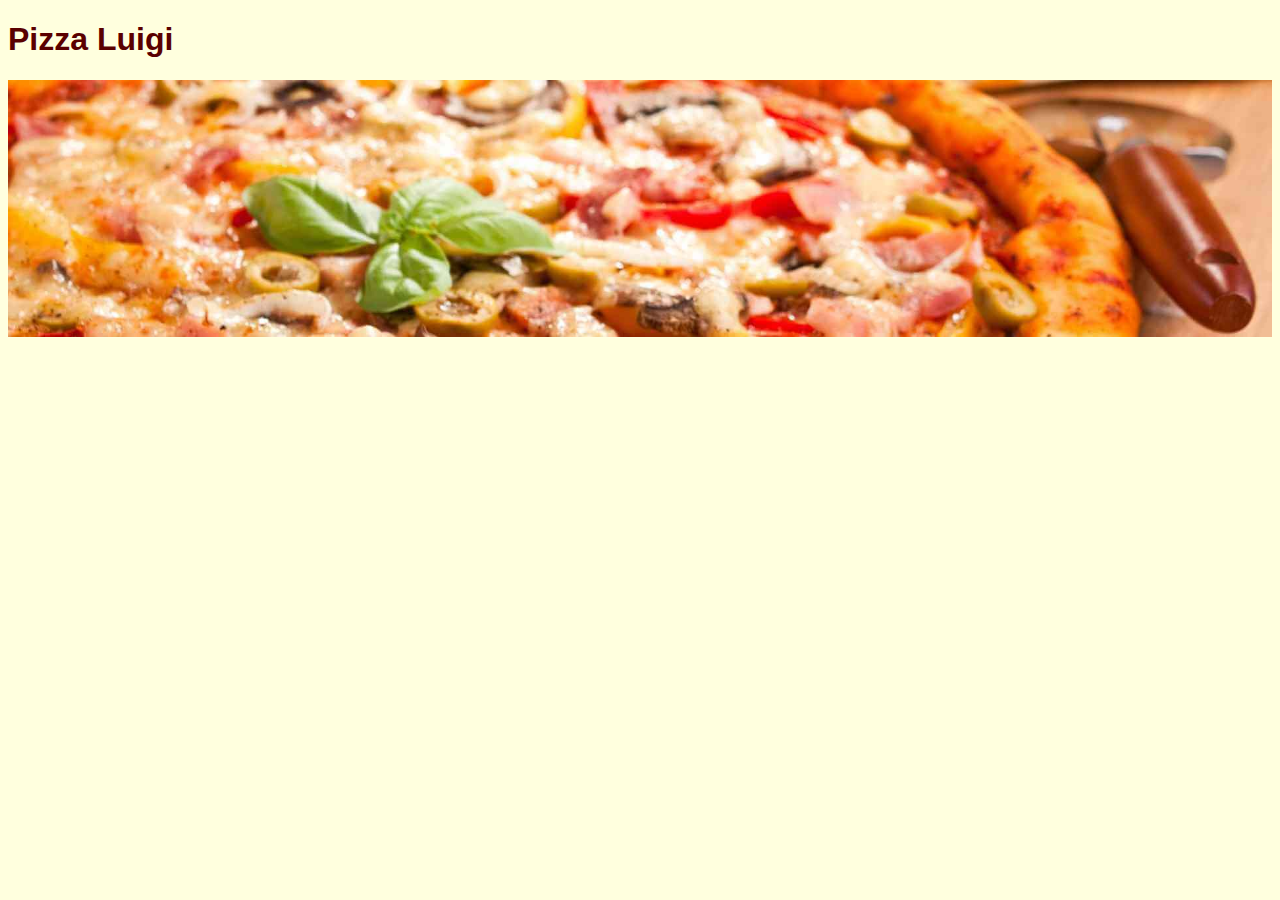
<file: src/main/resources/static/Index.html>
<!doctype html>
<html lang="nl">
<head>
    <title>Pizza Luigi</title>
    <link rel="icon" href="images/luigi.ico" type="image/x-icon">
    <link rel="stylesheet" href="css/luigi.css">
</head>
<body>
<h1>Pizza Luigi</h1>
<img src="images/luigi.jpg" alt="pizza" class="fullwidth">
</body>
</html>
</file>
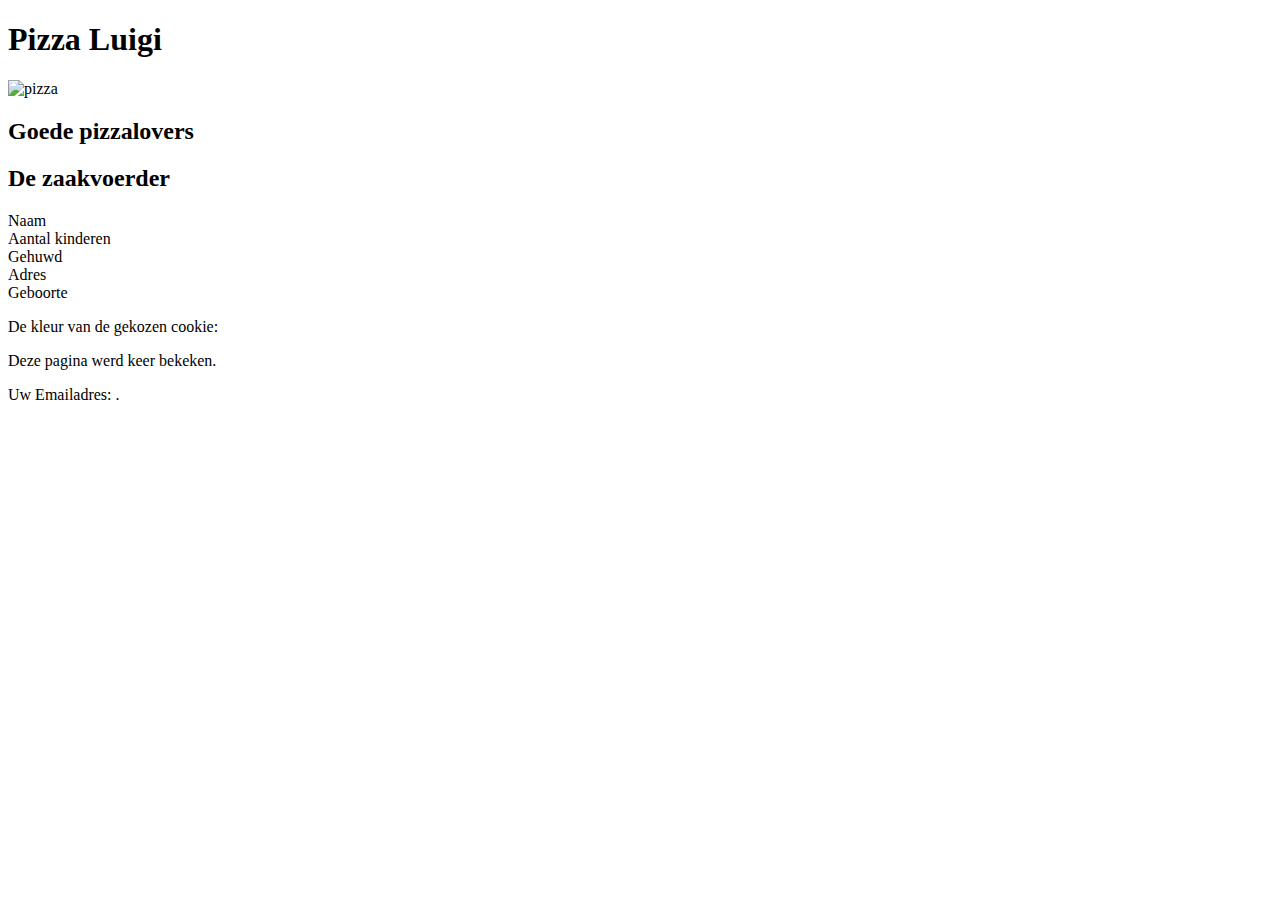
<file: src/main/resources/templates/index.html>
<!doctype html>
<html lang="nl" xmlns:th="http://www.thymeleaf.org">
<head th:replace="fragmenten::head(title='Pizza Luigi')"></head>
<body>
<h1>Pizza Luigi</h1>
<nav th:replace="fragmenten::menu"></nav>
<img th:src="@{/images/luigi.jpg}" alt="pizza" class="fullwidth">
<h2>Goede <span th:text="${boodschap}"></span> pizzalovers</h2>
<h2>De zaakvoerder</h2>
<dl th:object="${zaakvoerder}">
    <dt>Naam</dt>
    <dd th:text="*{naam}"></dd>
    <dt>Aantal kinderen</dt>
    <dd th:text="*{aantalKinderen}"></dd>
    <dt>Gehuwd</dt>
    <dd th:text="*{gehuwd} ? 'Ja' : 'Nee'"></dd>
    <dt>Adres</dt>
    <dd th:object="${zaakvoerder.adres}"
        th:text="|*{straat} *{huisNr} *{postcode} *{gemeente}|"></dd>
    <dt>Geboorte</dt>
    <dd th:text="*{{geboorte}}"></dd>
</dl>

<!--De kleur die we doorgaven via de controller kan nu hier aangesproken worden-->
<p>De kleur van de gekozen cookie: <span th:text="${kleur}"></span></p>

<!--Aanroepen van de controller via de attribuutnaam, methode of waarde wordt getoond-->
<p>Deze pagina werd <span th:text="${aantalKeerBekeken}"></span> keer bekeken.</p>

<p>Uw Emailadres: <span th:text="${identificatie.emailAdres}"></span>.</p>
</body>
<!--De Controller en de thymeleaf pagina werken samen bij het verwerken van browser requests-->
</html>
</file>
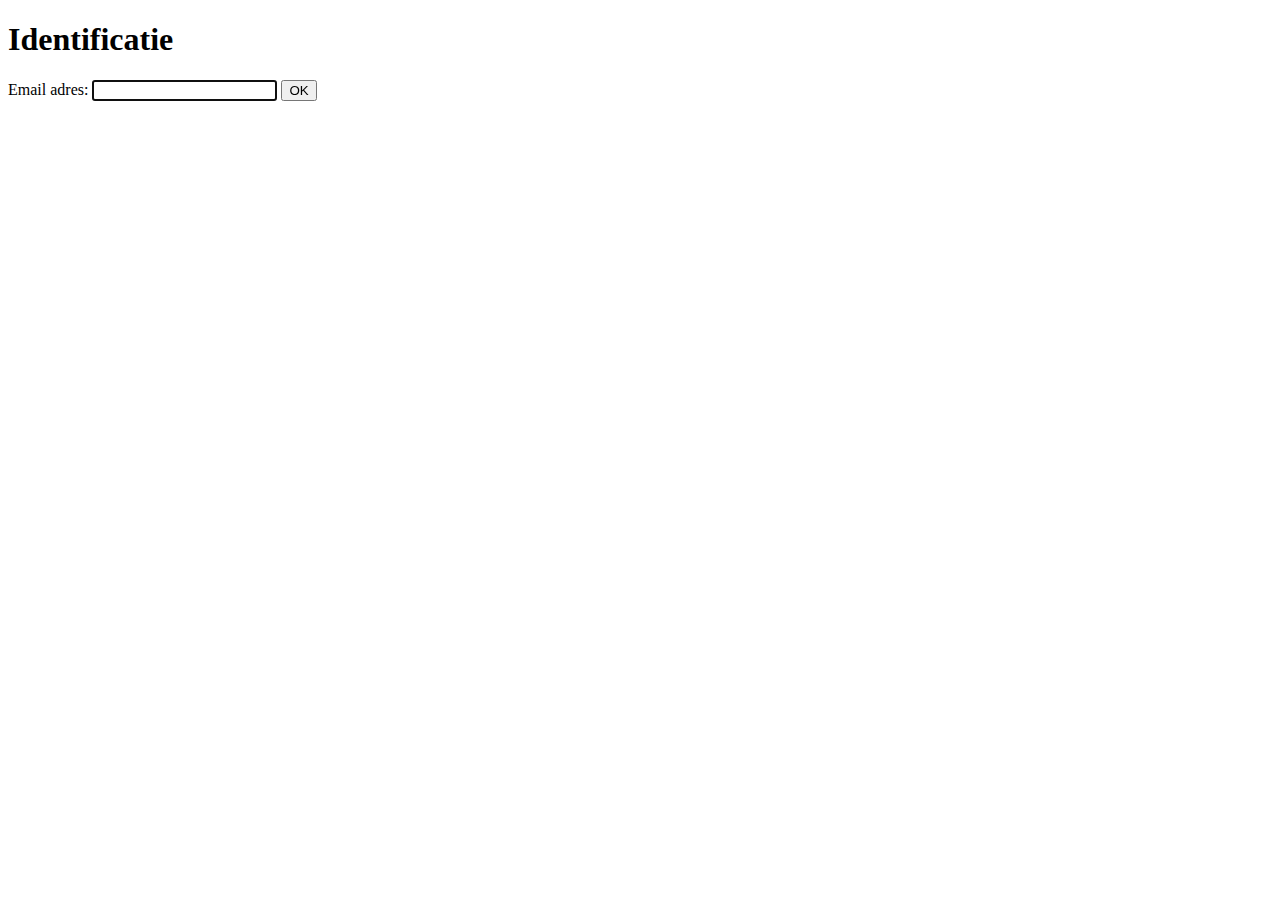
<file: src/main/resources/templates/identificatie.html>
<!doctype html>
<html lang="nl" xmlns:th="http://www.thymeleaf.org">
<head th:replace="fragmenten::head(title='Identificatie')"></head>
<body>
<nav th:replace="fragmenten::menu"></nav>
<h1>Identificatie</h1>
<form th:object="${identificatie}" method="post" th:action="@{/identificatie}">
    <label>Email adres:<span th:errors="*{emailAdres}"></span>
        <input th:field="*{emailAdres}" autofocus required type="email"></label>
    <input type="submit" value="OK">
</form>
<script th:src="@{/js/preventDoubleSubmit.js}"></script>
</body>
</html>
</file>
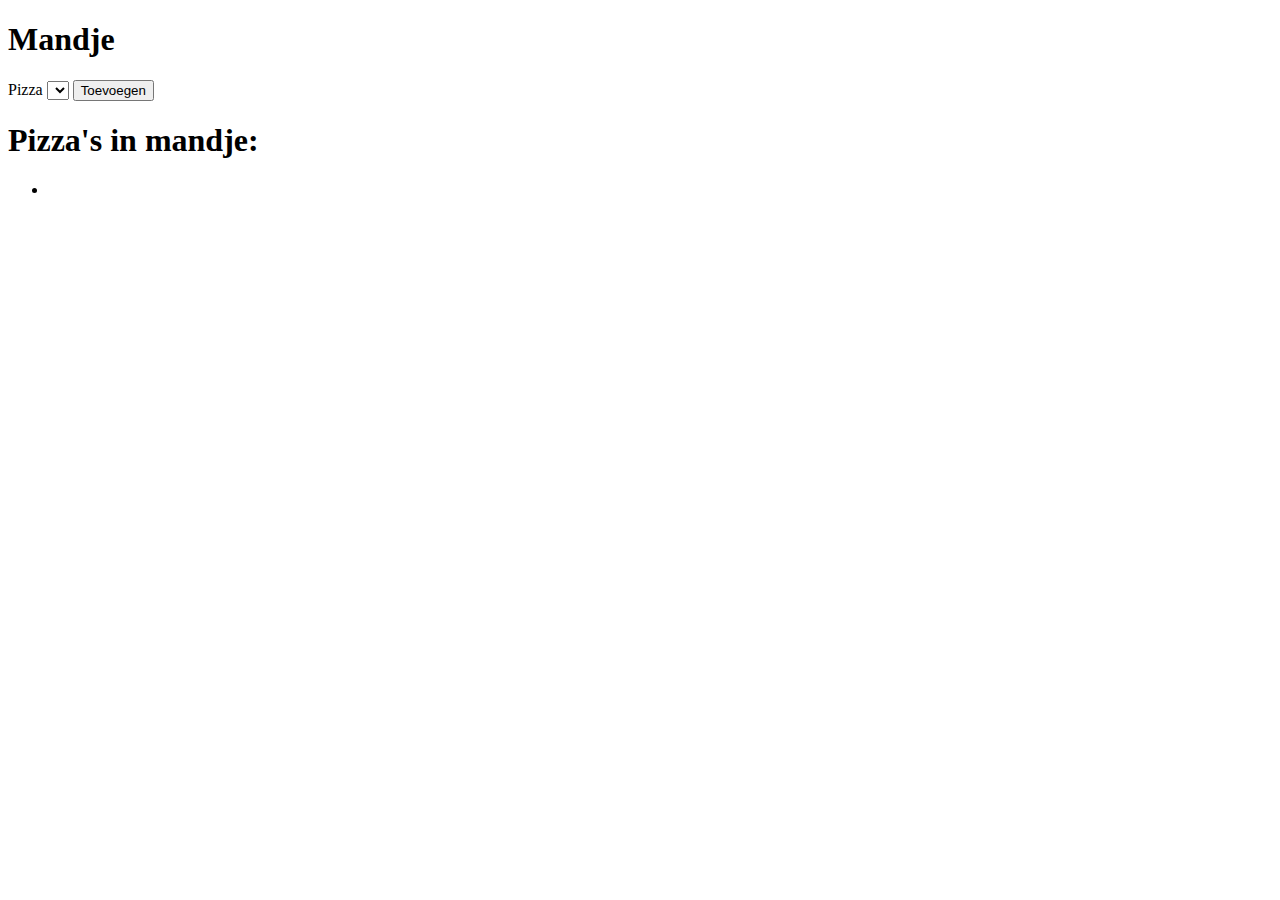
<file: src/main/resources/templates/mandje.html>
<!DOCTYPE html>
<html lang="nl" xmlns:th="http://www.thymeleaf.org">
<head th:replace="fragmenten::head(title='Mandje')"></head>

</head>
<body>
<nav th:replace="fragmenten::menu"></nav>
<h1>Mandje</h1>
<form method="post" th:action="@{/mandje}">
    <label>Pizza
        <select name="id">
            <option th:each="pizza:${allePizzas}" th:object="${pizza}" th:text="*{naam}" th:value="*{id}"></option>
        </select>

    </label>
    <input type="submit" value="Toevoegen">
</form>
<h1 th:if="${pizzasInMandje} != null">Pizza's in mandje:</h1>
<ul th:if="${pizzasInMandje} != null">
    <li th:each="pizza:${pizzasInMandje}" th:text="${pizza.naam}"></li>
</ul>
<script th:src="@{/js/preventDoubleSubmit.js}"></script>
</body>
</html>
</file>
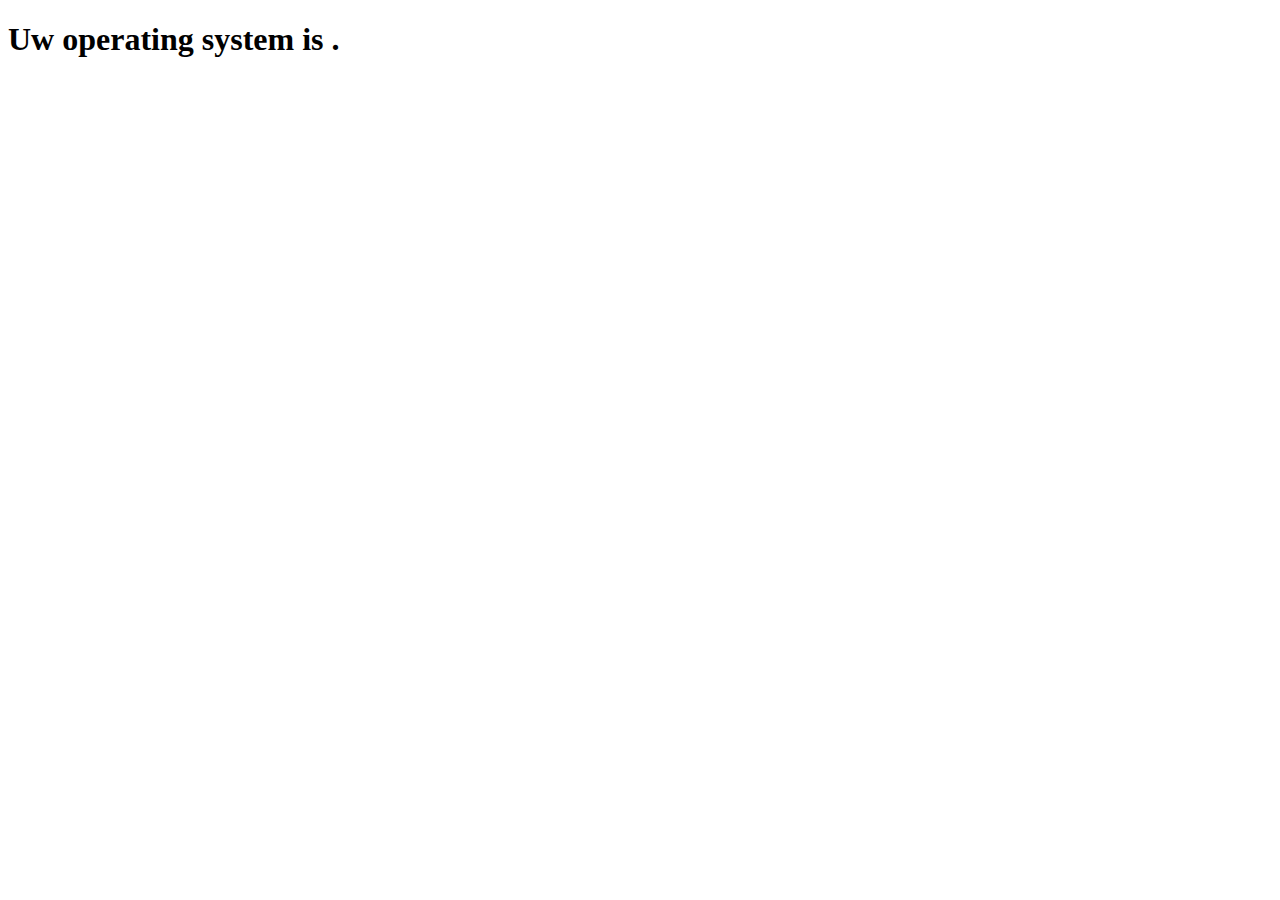
<file: src/main/resources/templates/os.html>
<!doctype html>
<html lang="nl" xmlns:th='http://www.thymeleaf.org'>
<head th:replace="fragmenten::head(title='Operating System')"></head>
<body>
<nav th:replace="fragmenten::menu"></nav>
<h1>Uw operating system is
<span th:text="${os} == null ? 'onbekend' : ${os}"></span>.</h1>



</body>
</html>
</file>
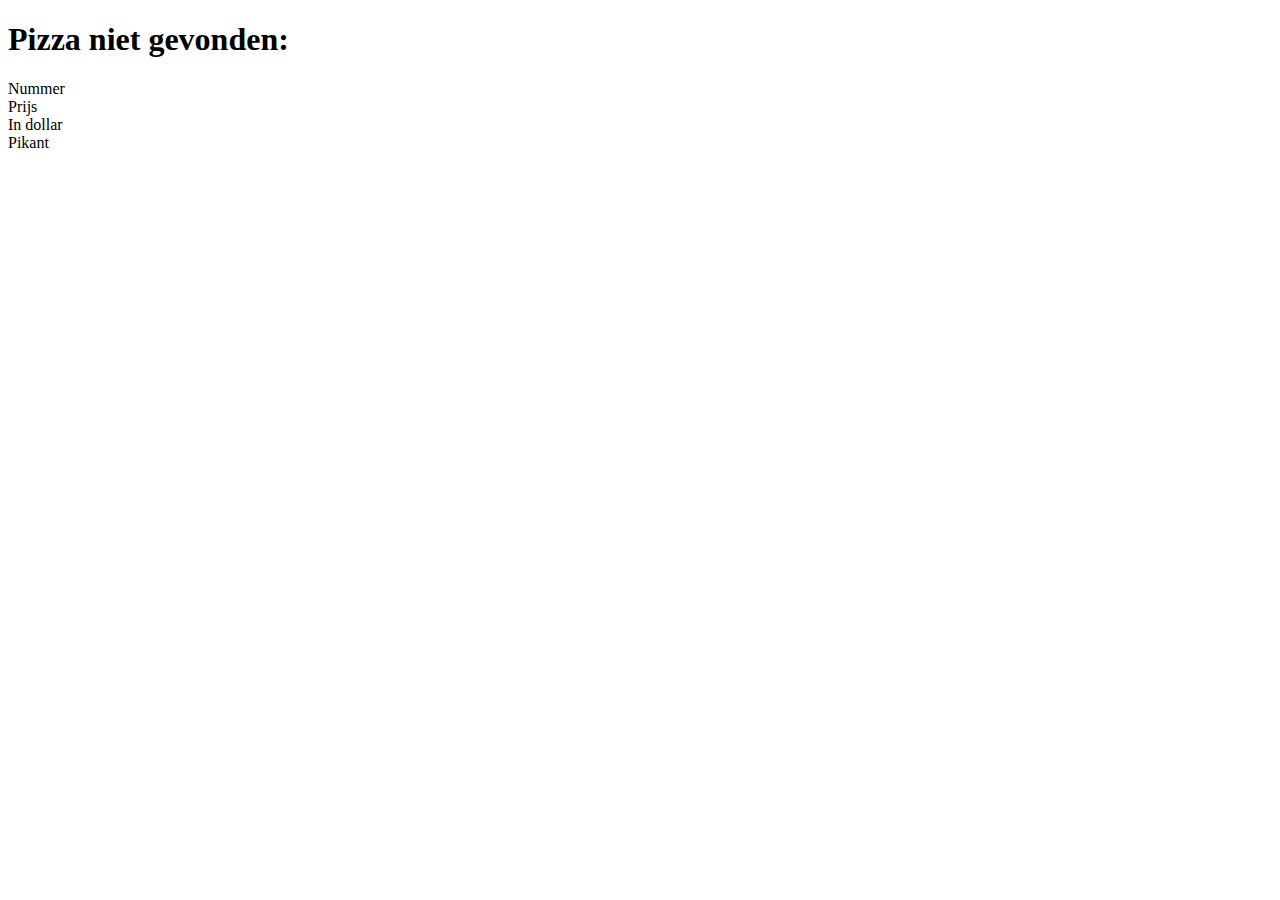
<file: src/main/resources/templates/pizza.html>
<!doctype html>
<html lang="nl" xmlns:th="http://www.thymeleaf.org">
<head th:replace="fragmenten::head(title = ${pizza} == null ? 'Pizza niet gevonden' : ${pizza.naam})"></head>
<body>
<nav th:replace="fragmenten::menu"></nav>
<h1 th:if="${pizza} == null">Pizza niet gevonden:
    <span th:text="${id}"></span>
</h1>
<div th:if="${pizza} != null" th:object="${pizza}">

    <h1 th:text="*{naam}"></h1>
    <dl>
        <dt>Nummer</dt>
        <dd th:text="*{id}"></dd>
        <dt>Prijs</dt>
        <dd th:text="|*{{prijs}} euro|"></dd>
        <dt>In dollar</dt>
        <dd th:text="${#numbers.formatDecimal(inDollar,1,2)}"></dd>
        <dt>Pikant</dt>
        <dd th:text="*{pikant} ? 'Ja' : 'Nee'"></dd>
    </dl>
</div>
</body>
</html>
</file>
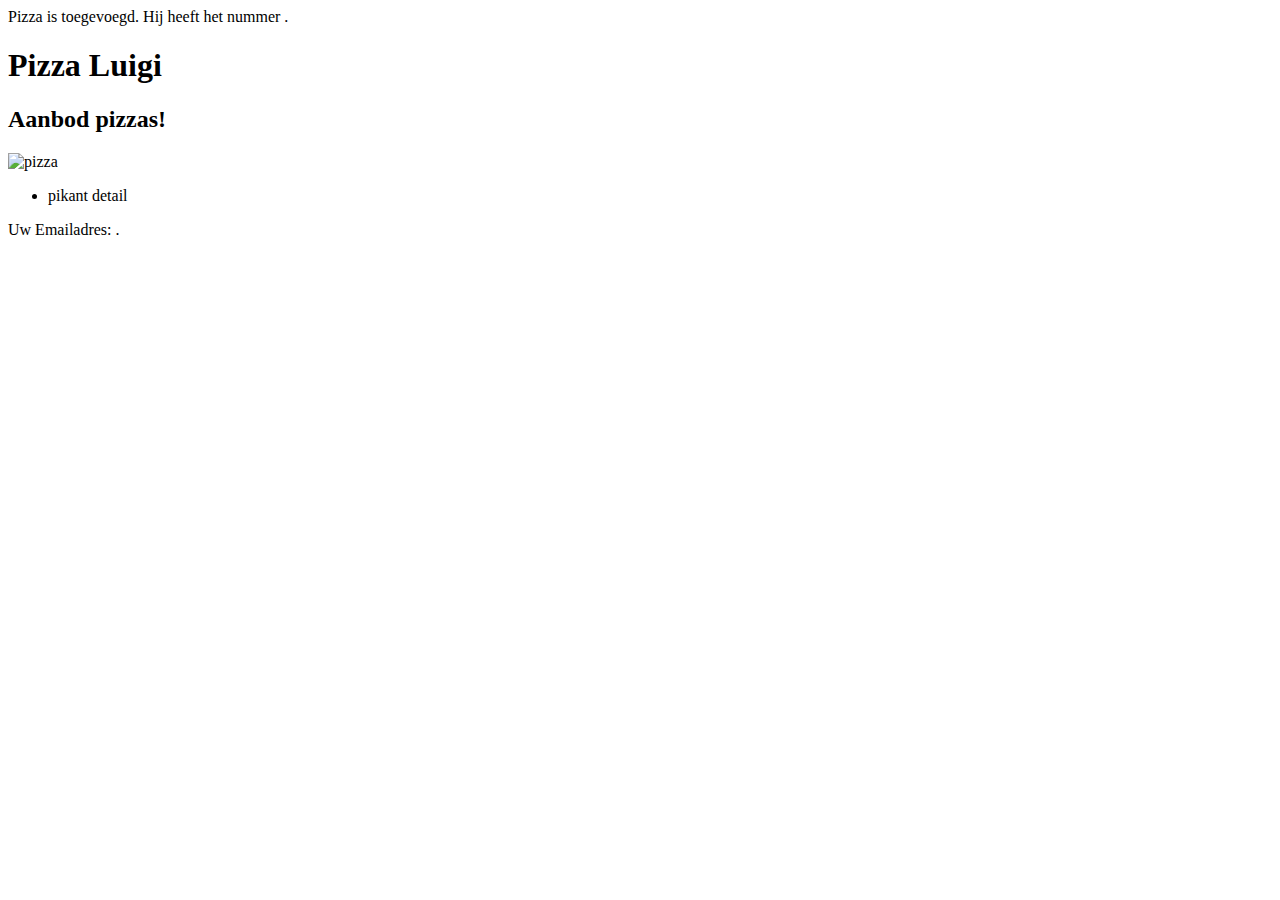
<file: src/main/resources/templates/pizzas.html>
<!DOCTYPE html>
<html lang="en" xmlns:th="http://www.thymeleaf.org">
<head th:replace="fragmenten::head(title='Pizza\'s')"></head>
<body>
<div th:if="${param.toegevoegd}!=null" class="boodschap">Pizza is toegevoegd.
    Hij heeft het nummer <span th:text="${param.toegevoegd}"></span>.</div>
<h1>Pizza Luigi</h1>
<nav th:replace="fragmenten::menu"></nav>
<h2>Aanbod pizzas!</h2>

<img th:src="@{/images/luigi.jpg}" alt="pizza" class="fullwidth">
<ul class="zebra">
    <li th:each="pizza:${pizzas}" th:object="${pizza}">
        <span th:text="|*{naam} EUR *{{prijs}}|"></span>
        <span th:if="*{pikant}"> pikant</span>
        <a th:href="@{/pizzas/{id}(id=*{id})}">detail</a>
    </li>
</ul>

<p>Uw Emailadres: <span th:text="${identificatie.emailAdres}"></span>.</p>

</body>
</html>
</file>
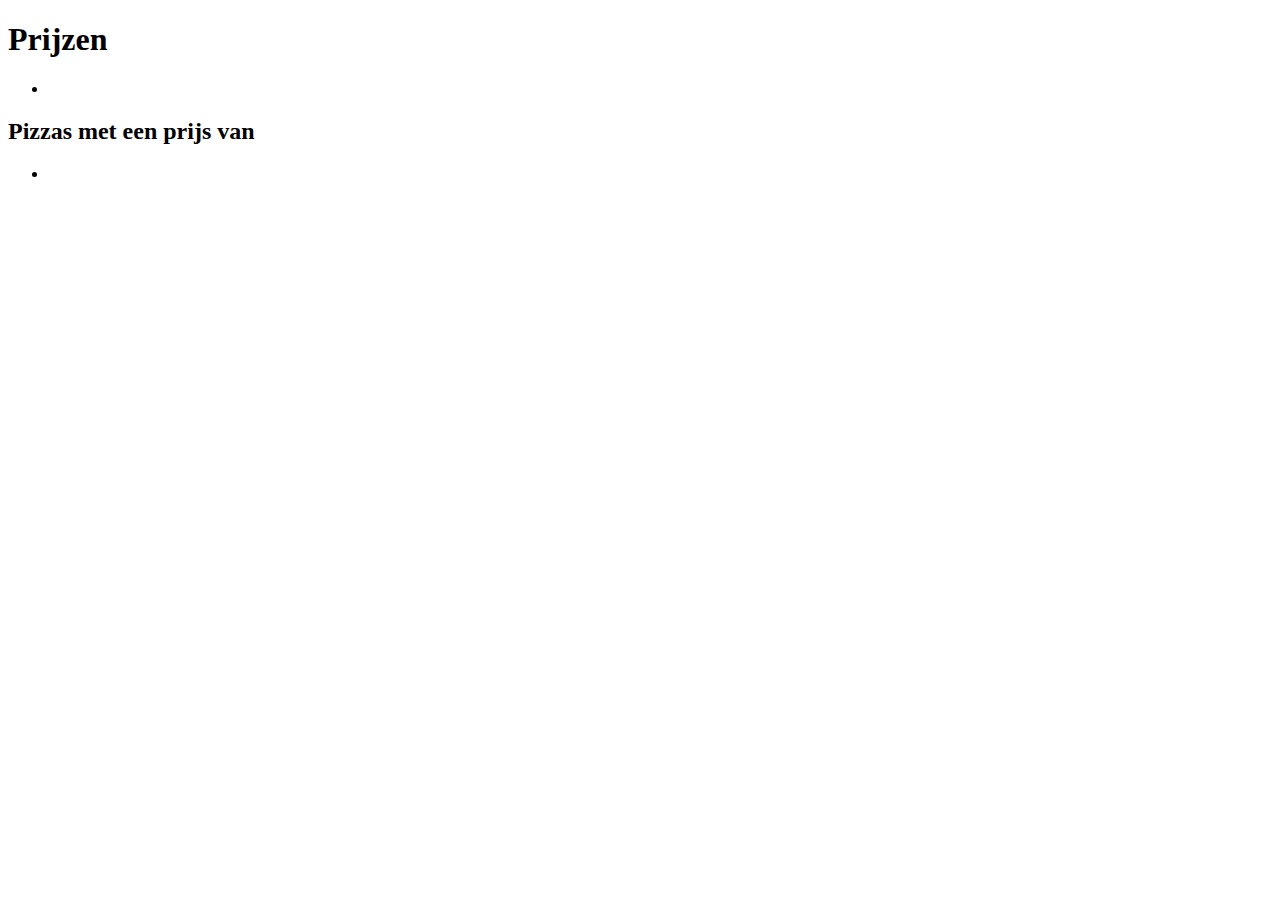
<file: src/main/resources/templates/prijzen.html>
<!doctype html>
<html lang="nl" xmlns:th="http://www.thymeleaf.org">
<head th:replace="fragmenten::head(title='Prijzen')"></head>
<body>
<nav th:replace="fragmenten::menu"></nav>
<h1>Prijzen</h1>
<ul>
    <li th:each="prijs:${prijzen}">
        <a th:href="@{/pizzas/prijzen/{prijs}(prijs=${prijs})}"
           th:text="${prijs}"></a>
    </li>
</ul>
<h2 th:if="${prijs} != null">Pizzas met een prijs van <span th:text="${prijs}"></span></h2>
<ul th:if="${pizzas} != null">
    <li th:each="pizza:${pizzas}" th:text="${pizza.naam}"></li>
</ul>
</body>
</html>
</file>
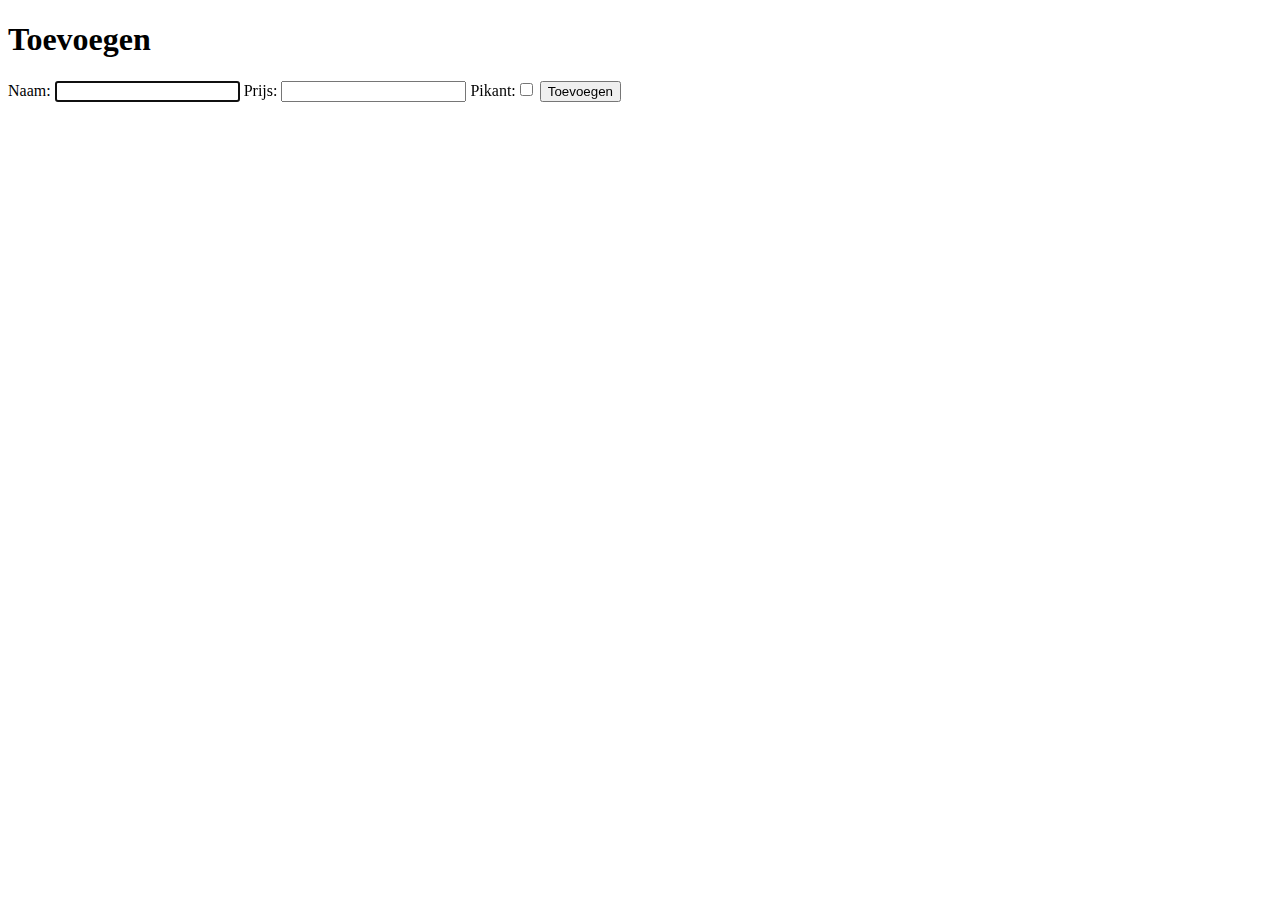
<file: src/main/resources/templates/toevoegen.html>
<!doctype html>
<html lang="nl" xmlns:th="http://www.thymeleaf.org">
<head th:replace="fragmenten::head(title='Toevoegen')"></head>
<body>
<nav th:replace="fragmenten::menu"></nav>
<h1>Toevoegen</h1>
<form th:object="${pizza}" method="post" th:action="@{/pizzas}">
    <label>Naam:<span th:errors="*{naam}"></span>
        <input th:field="*{naam}"  autofocus required></label>
    <label>Prijs:<span th:errors="*{prijs}"></span>
        <input th:field="*{prijs}" type="number" required min="0"></label>
    <label>Pikant:<input type="checkbox" th:field="*{pikant}"></label>
    <input type="hidden" name="id" value="0"/>
    <input type="submit" value="Toevoegen">
</form>
<script th:src="@{/js/preventDoubleSubmit.js}"></script>
</body>
</html>
</file>
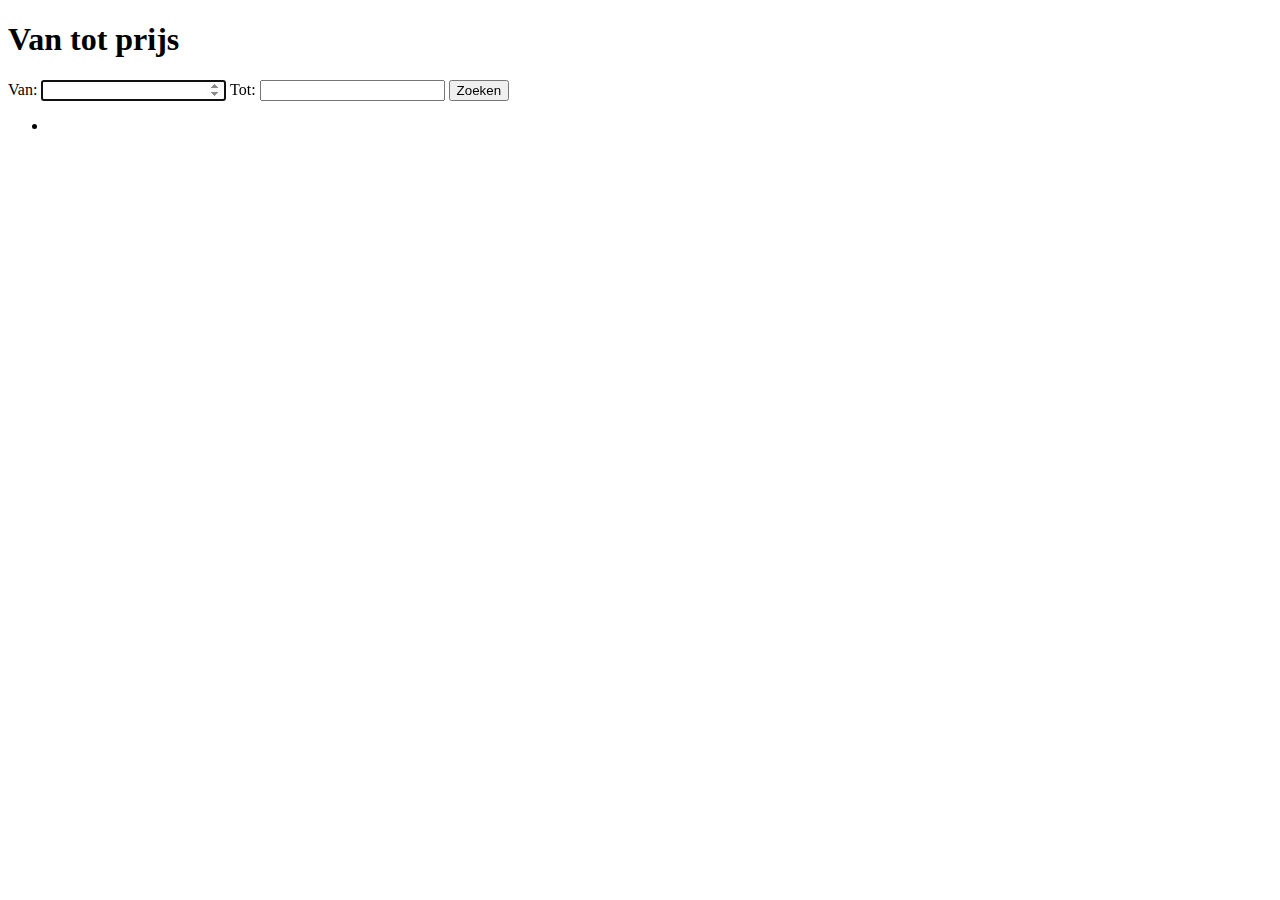
<file: src/main/resources/templates/vantotprijs.html>
<!doctype html>
<html lang="nl" xmlns:th="http://www.thymeleaf.org">
<head th:replace="fragmenten::head(title='Van tot prijs')"></head>
<body>
<nav th:replace="fragmenten::menu"></nav>
<h1>Van tot prijs</h1>
<form th:object="${vanTotPrijsForm}"
      method="get" th:action="@{/pizzas/vantotprijs}">
    <label>Van: <span th:errors="*{van}"></span><input th:field="*{van}" autofocus type="number" required min="0"></label>
    <label>Tot: <span th:errors="*{tot}"></span><input th:field="*{tot}" type="number" required min="0"></label>
    <input type="submit" value="Zoeken">
</form>
<ul th:if="${pizzas} != null">
    <li th:each="pizza:${pizzas}" th:object="${pizza}" th:text="|*{naam} EUR *{prijs}|"></li>

</ul>
</body>
</html>
</file>
<file: src/main/resources/static/css/luigi.css>
body {
	background-color: #FFFFDE;
	color: #5A0000;
	font-family: sans-serif;
}

.roze {
	background-color: LightPink;
}

.blauw {
	background-color: LightBlue;
}

.fullwidth {
	width: 100%;
}

dd,dt {
	margin-left: 0;
}

dt {
	margin-top: 0.5em;
}

dd {
	font-weight: bold;
}

label span, .fout {
	background-color: red;
	border-bottom-right-radius: 0.5em;
	border-top-left-radius: 0.5em;
	border-top-right-radius: 0.5em;
	box-shadow: 5px 5px #777777;
	margin-left: 0.5em;
	padding: 0.5em;
	color: white;
}

.boodschap {
	background-color: green;
	border-bottom-right-radius: 0.5em;
	border-top-left-radius: 0.5em;
	border-top-right-radius: 0.5em;
	box-shadow: 5px 5px #777777;
	margin-left: 0.5em;
	padding: 0.5em;
	color: white;
}

label span {
	margin-left: 0.5em;
}

label {
	cursor: pointer;
}

input {
	display: block;
	margin-top: 0.2em;
	margin-bottom: 1em;
	font-size: 1.1em;
}

input:focus,textarea:focus,select:focus {
	background-color: #FFFFD6
}

.zonderbolletjes {
	list-style: none;
}

input[type='checkbox'] {
	display: inline;
}

nav ul {
	background-color: red;
	padding: 0.4em 0;
}

nav li {
	display: inline;
}

nav li a {
	color: white;
	font-weight: bold;
	padding-left: 0.5em;
	text-decoration: none;
	vertical-align: middle;
}

nav li a:hover {
	color: #F7FFCC;
}

ul.zebra {
	list-style: none;
	padding: 0;
}

ul.zebra li {
	padding-left: 0.5em;
	padding-bottom: 0.1em;
	padding-top: 0.1em;
}

ul.zebra li:nth-child(odd) {
	background-color: #F2F2E4;
}

ul.zebra li:nth-child(even) {
	background-color: #E6E6C8;
}

ul.zebra li:nth-child(odd):hover, ul.zebra li:nth-child(even):hover {
	background-color: #ccff00;
}
</file>
